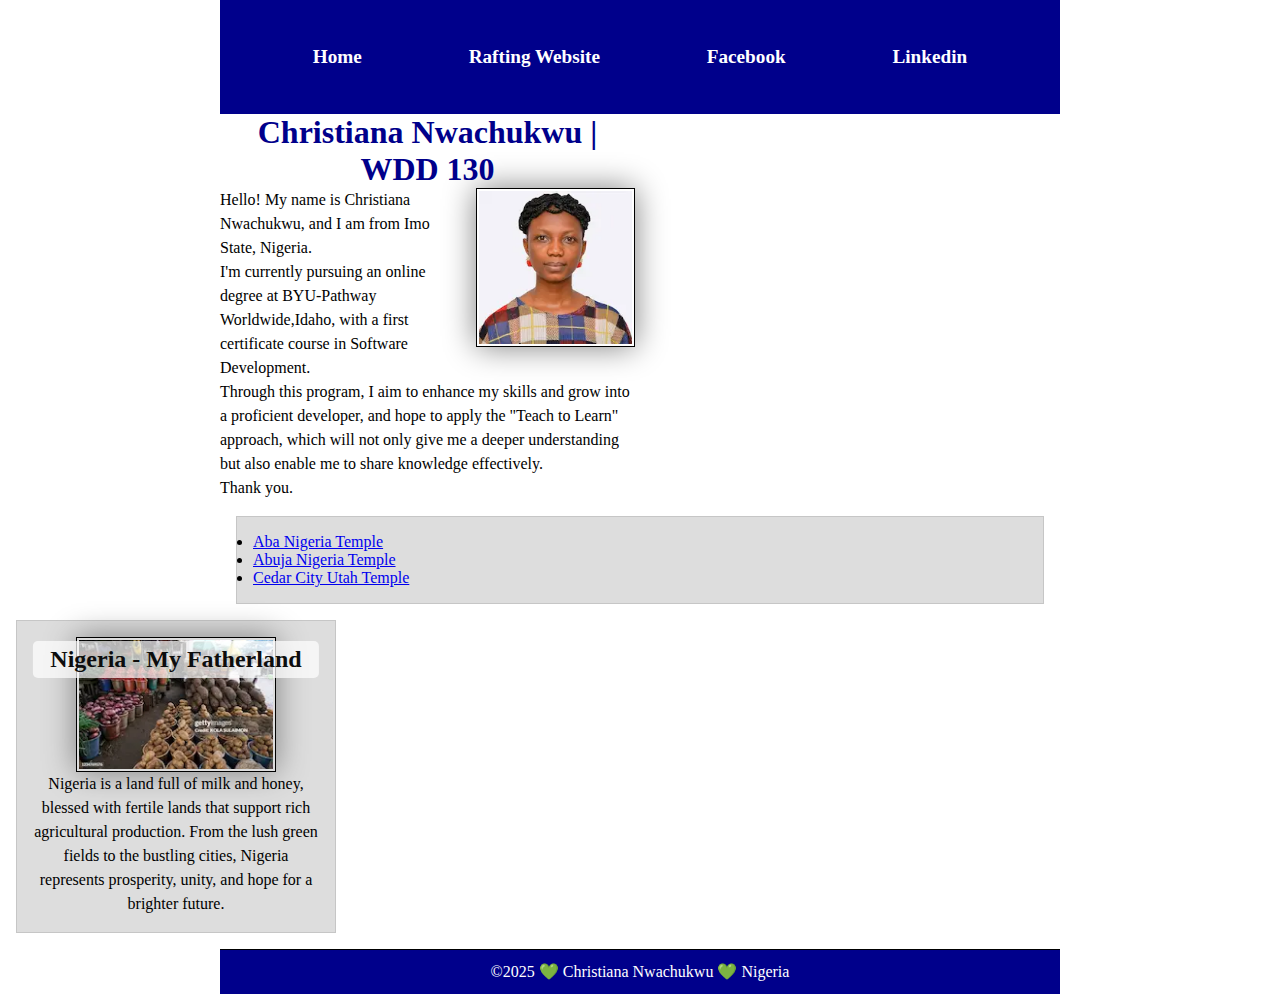
<file: index.html>
<!DOCTYPE html>
<html lang="en-US">
<head>
     <meta charset="utf-8">
     <meta name="viewport" content="width=device-width,initial-scale=1.0">
     <title>Christiana Nwachukwu | WDD 130 Course Homepage</title>
     <meta name="description" content="Explore Christiana Nwachukwu's WDD130 web development journey featuring HTML and CSS.">
     <meta name="author" content="Christiana Nwachukwu">
     <link rel="stylesheet" href="styles/styles.css">
</head>
<body>
    <header>
        <nav>
            <a href="#">Home</a>
            <a href="wwr/">Rafting Website</a>
            <a href="https://www.facebook.com/christy.nwachukwu?mibextid=ZbWKwL" target="_blank">Facebook</a>
            <a href="https://www.linkedin.com/in/christiana-nwachukwu-3ab796151" target="_blank">Linkedin</a>
            </nav>
    </header>
    <main>
        <div class="grid">
            <section>
              <h1>Christiana Nwachukwu | WDD 130</h1>
              <img src="images/profile.webp" alt="My Profile Picture" width="200">
              <p>Hello! My name is Christiana Nwachukwu, and I am from Imo State, Nigeria.</p> <p>I'm currently pursuing an online degree at BYU-Pathway Worldwide,Idaho, with a first certificate course in Software Development.</p> <p>Through this program, I aim to enhance my skills and grow into a proficient developer, and hope to apply the "Teach to Learn" approach, which will not only give me a deeper understanding but also enable me to share knowledge effectively.</p> <p>Thank you.</p>
              <!-- Temple List with box class -->
            </section>
        </div>  
        <ul class="box">
            <li><a href="https://www.churchofjesuschrist.org/temples/details/aba-nigeria-temple" target="_blank">Aba Nigeria Temple</a></li>
            <li><a href="https://www.churchofjesuschrist.org/temples/details/abuja-nigeria-temple" target="_blank">Abuja Nigeria Temple</a></li>
            <li><a href="https://www.churchofjesuschrist.org/temples/details/cedar-city-utah-temple" target="_blank">Cedar City Utah Temple</a></li>
            </ul>
    </main>
    <aside class="box">
            <h2>Nigeria - My Fatherland</h2>
            <img src="images/nigeria.webp" alt="Trader displaying farm produce at Wuse Market Abuja, Nigeria" width="200">
            <p>Nigeria is a land full of milk and honey, blessed with fertile lands that support rich agricultural production. From the lush green fields to the bustling cities, Nigeria represents prosperity, unity, and hope for a brighter future.</p>
    </aside>
    <footer>
            <p>©2025 💚 Christiana Nwachukwu 💚 Nigeria</p>
    </footer>
    </body>
    <!--Last modified: March 19, 2025-->
</html>
</file>
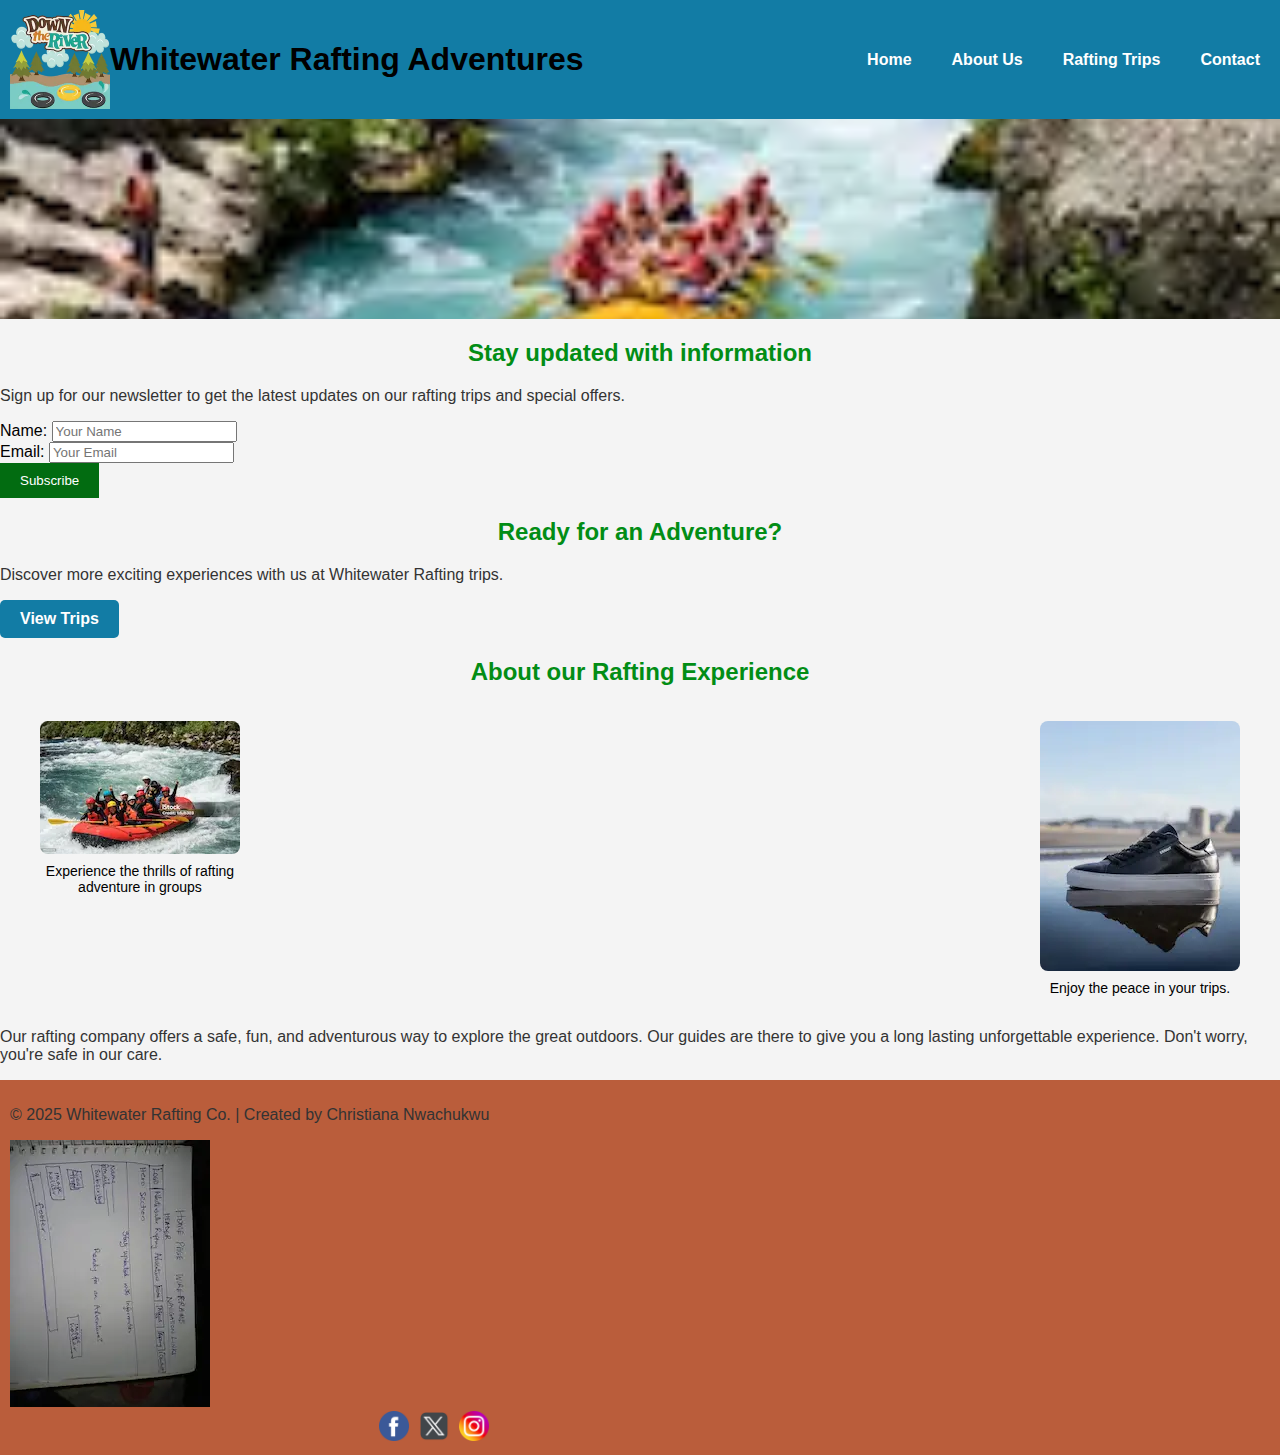
<file: wwr/index.html>
<!DOCTYPE html>
<html lang="en-US">
<head>
     <meta charset="utf-8">
     <meta name="viewport" content="width=device-width,initial-scale=1.0">
     <title>Homepage - Whitewater Rafting</title>
     <meta name="description" content="Experience the thrill of whitewater rafting with our exclusive trips.">
     <meta name="author" content="Christiana Nwachukwu">
     <link rel="stylesheet" href="styles/rafting.css">
</head>
<body>
    <header>
        <img src="images/logo.webp" alt="Whitewater Rafting Logo">
        <h1>Whitewater Rafting Adventures</h1>
        <nav>
            <ul class="navigation">
                <li><a href="index.html">Home</a></li>
                <li><a href="about.html">About Us</a></li>
                <li><a href="trips.html">Rafting Trips</a></li>
                <li><a href="contact.html">Contact</a></li>
            </ul>  
        </nav>
    </header>
    <main>
        <section class="hero">
            <img src="images/hero.webp" alt="Whitewater Rafting Adventures">
            <h2>Experience the Thrills of Whitewater Rafting</h2>
        </section>
        <section class="newsletter box">
            <h2>Stay updated with information</h2>
            <p>Sign up for our newsletter to get the latest updates on our rafting trips and special offers.</p>
            <form>
                <label for="name">Name:</label>
                <input type="text" id="name" name="name" placeholder="Your Name" required>
                <br>
                <label for="email">Email:</label>
                <input type="email" id="email" name="email" placeholder="Your Email" required>
                <br>
                <button type="submit">Subscribe</button>
            </form>
        </section>
        <section class="call to action">
            <h2>Ready for an Adventure?</h2>
            <p>Discover more exciting experiences with us at Whitewater Rafting trips.</p>
            <a href="trips.html" class="cta-button">View Trips</a>
        </section>
        <section class="about-us">
            <h2>About our Rafting Experience</h2>
            <div class="adventure-gallery">
                <figure>
                    <img src="images/rafting-trips.webp" alt="rafting-trips">
                    <figcaption>Experience the thrills of rafting adventure in groups</figcaption>   
                </figure>
                <figure>
                    <img src="images/trips.webp" alt="trips">
                    <figcaption>Enjoy the peace in your trips.</figcaption>
                </figure>
            </div>
            <p>Our rafting company offers a safe, fun, and adventurous way to explore the great outdoors. Our guides are there to give you a long lasting unforgettable experience. Don't worry, you're safe in our care.</p>

        </section>
    </main>
        <footer>
            <div class="footer-container">
                <p>&copy; 2025 Whitewater Rafting Co. | Created by Christiana Nwachukwu</p>
                <img src="images/index.html-wireframe.webp" alt="Wireframe image">
                <div class="footer-socials">
                    <a href="#"><img src="images/facebook-64.webp" alt="Facebook"></a>
                    <a href="#"><img src="images/twitter.webp" alt="Twitter"></a>
                    <a href="#"><img src="images/instagram.webp" alt="Instagram"></a>
                </div>
            </div>
        </footer> 
    </body>
</html>
</file>
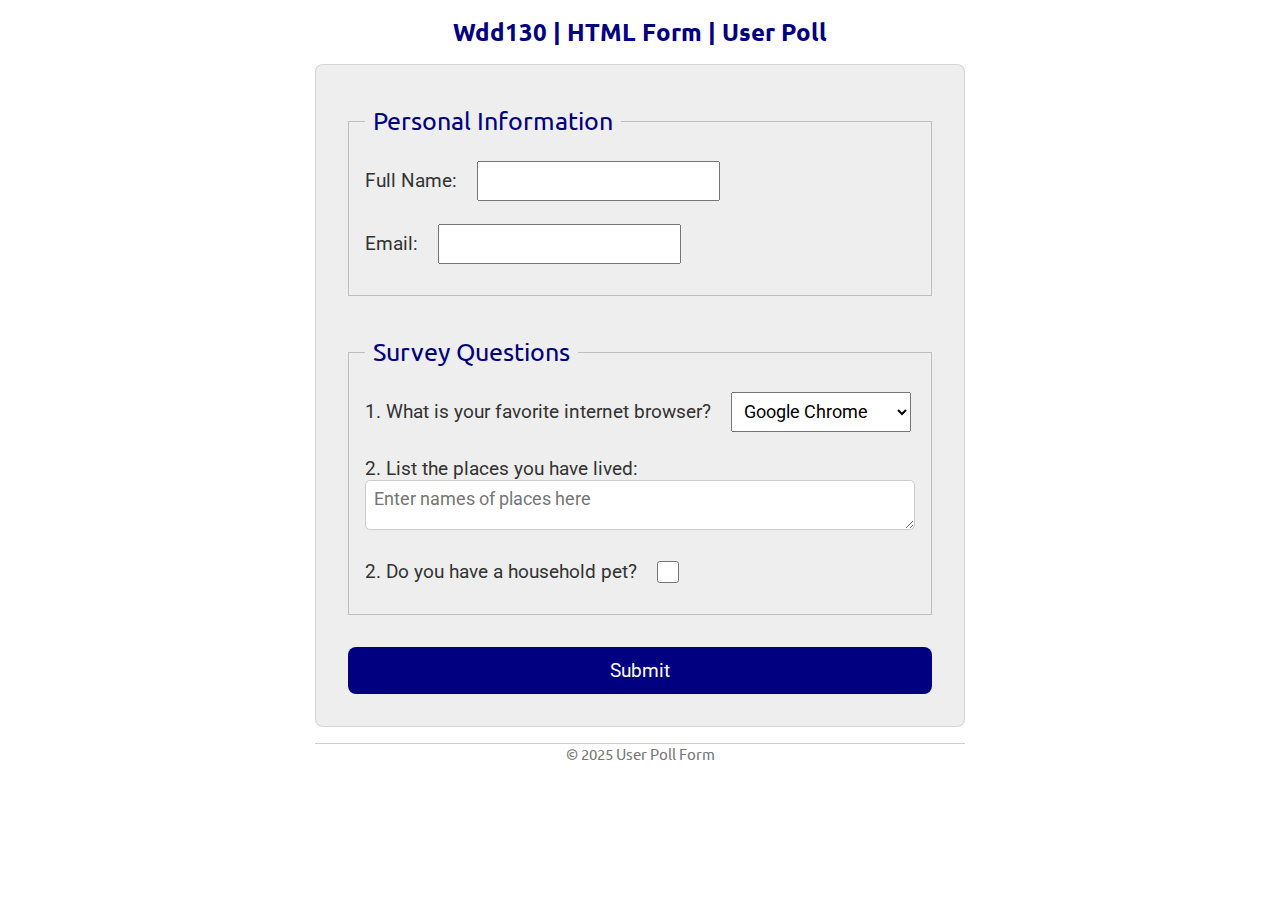
<file: week05/poll-form.html>
<!DOCTYPE html>
<html lang="en-US">
<head>
    <meta charset="UTF-8">
    <meta name="viewport" content="width=device-width, initial-scale=1.0">
    <title>User Poll Form</title>
    <link rel="preconnect" href="https://fonts.googleapis.com">
    <link rel="preconnect" href="https://fonts.gstatic.com" crossorigin>
    <link href="https://fonts.googleapis.com/css2?family=Roboto:ital,wght@0,100..900;1,100..900&family=Ubuntu:wght@400;700&display=swap" rel="stylesheet">
    <link rel="stylesheet" href="styles/poll-form.css">
</head>
<body>
    <header>
        <h1>Wdd130 | HTML Form | User Poll</h1>
    </header>
    <form action="#" method="post">
        <fieldset>
            <legend>Personal Information</legend>
            <div class="form-item column2">
                <label for="fullname">Full Name:</label>
                <input type="text" id="fullname" name="fullname" required>   
            </div>
            <div class="form-item column2">
                <label for="useremail">Email:</label>
                <input type="email" id="useremail" name="useremail" required>
            </div>
        </fieldset>
        <fieldset>
            <legend>Survey Questions</legend>
            <div class="form-item column1">
                <label for="favorite-browser">1. What is your favorite internet browser?</label>
                <select id="favorite-browser" name="favorite-browser">
                    <option value="chrome">Google Chrome</option>
                    <option value="edge">Microsoft Edge</option>
                    <option value="explorer">Internent Explorer</option>
                    <option value="yahoo">Yahoo</option>
                    <option value="kiwi">Kiwi Browser</option>
                    <option value="bing">Bing Browser</option>
                </select>
            </div>
            <div class="form-item column1">
                <label for="places-lived">2. List the places you have lived:</label>
                <textarea id="places-lived" name="places-lived" rows="3" placeholder="Enter names of places here"></textarea>
            </div>
            <div class="form-item column1">
                <label for="pet">2. Do you have a household pet?</label>
                <input type="checkbox" id="pet" name="pet">
            </div>
        </fieldset>
        <button type="submit">Submit</button>
    </form>
    <footer>
        <p>&copy; 2025 User Poll Form</p>
    </footer>
</head>
</body>   
</html>
</file>
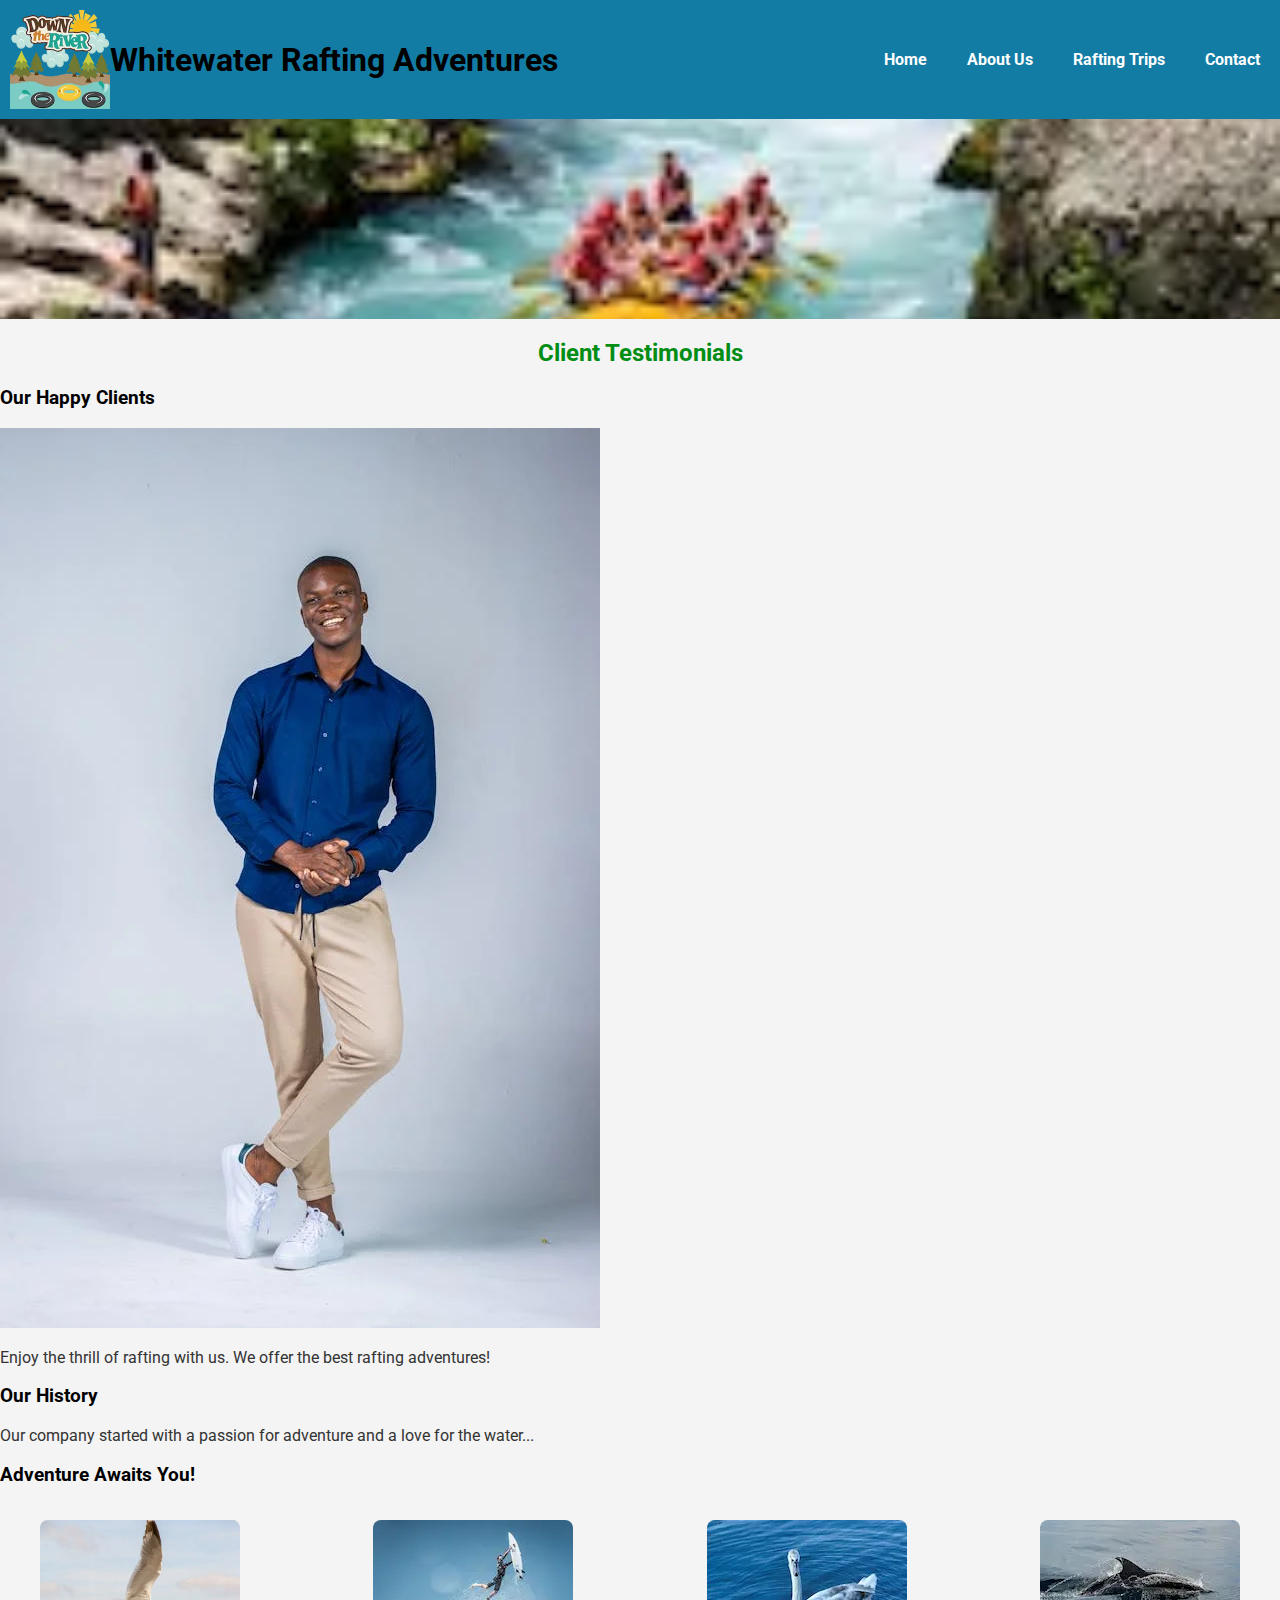
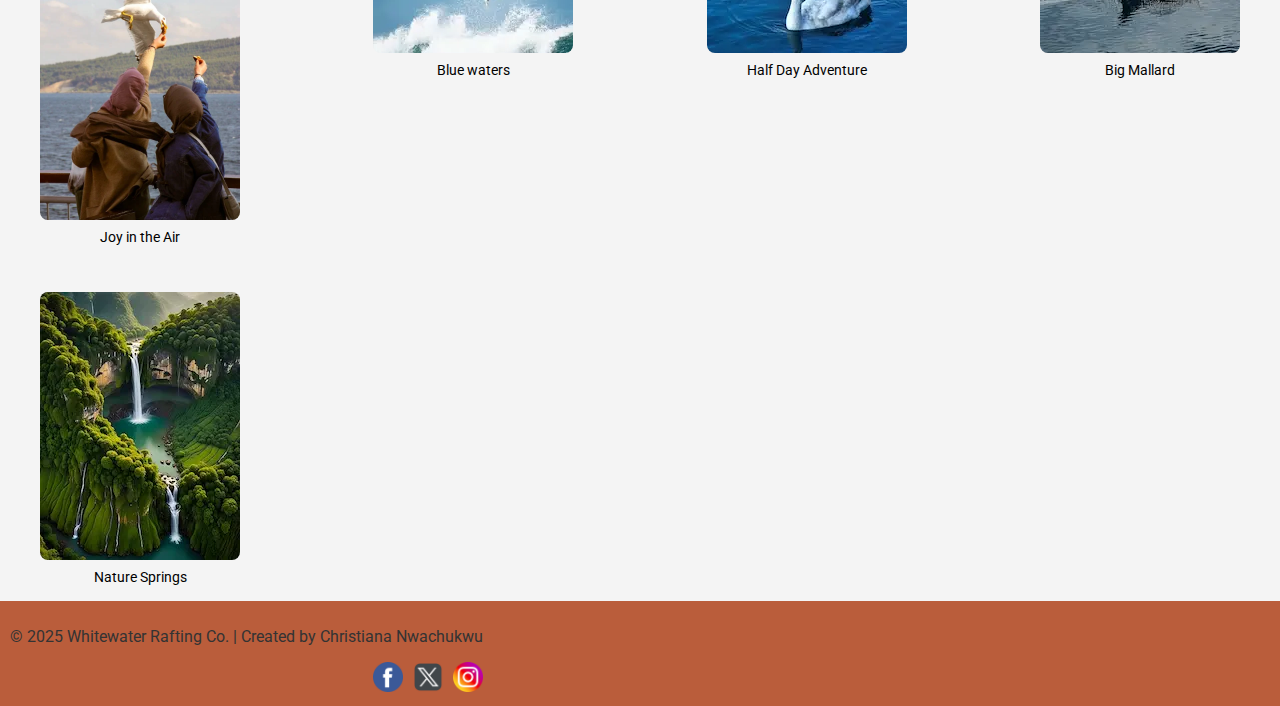
<file: wwr/about.html>
<!DOCTYPE html>
<html lang="en-US">
<head>
    <meta charset="UTF-8">
    <meta name="viewport" content="width=device-width, initial-scale=1.0">
    <meta name="description" content="About Us - Whitewater Rafting Adventures">
    <meta name="author" content="Your Name">
    <title>About Us - Whitewater Rafting</title>
    <link rel="stylesheet" href="styles/rafting.css">

    <link rel="preconnect" href="https://fonts.googleapis.com">
    <link rel="preconnect" href="https://fonts.gstatic.com" crossorigin>
    <link href="https://fonts.googleapis.com/css2?family=Roboto:ital,wght@0,100..900;1,100..900&family=Ubuntu:wght@400;700&display=swap" rel="stylesheet">
</head>
<body>
    <header>
        <img src="images/logo.webp" alt="Whitewater Rafting Logo">
        <h1>Whitewater Rafting Adventures</h1>
        <nav>
            <ul class="navigation">
                <li><a href="index.html">Home</a></li>
                <li><a href="about.html">About Us</a></li>
                <li><a href="trips.html">Rafting Trips</a></li>
                <li><a href="contact.html">Contact</a></li>
            </ul>  
        </nav>
    </header>
    <main>
        <div class="hero">
            <img src="images/hero.webp" alt="Rafting Adventure">
            <h2>Whitewater Rafting Adventures</h2>
        </div>
        <!-- Fixed article structure-->
         <section>
            <h2>Client Testimonials</h2>
            <article>
                <h3>Our Happy Clients</h3>   
                  <img src="images/happy-client.webp" alt="Happy Client">
                  <p>Enjoy the thrill of rafting with us. We offer the best rafting adventures!</p>
            </article>
         </section>
        <section class="History-container">         
            <h3>Our History</h3>
            <p>Our company started with a passion for adventure and a love for the water...</p>
        </section>
        <section>
            <h3>Adventure Awaits You!</h3>
            <div class="adventure-gallery">
                <figure>
                   <img src="images/rafting-adventure.webp" alt="Joy in the Air">
                   <figcaption>Joy in the Air</figcaption>
                </figure>
                <figure>
                   <img src="images/rafting-adventure2.webp" alt="Blue waters">
                   <figcaption>Blue waters</figcaption>
                </figure>
                <figure>  
                    <img src="images/rafting-adventure3.webp" alt="Half Day Adventure">
                    <figcaption>Half Day Adventure</figcaption>
                </figure>
                <figure>
                     <img src="images/rafting-adventure4.webp" alt="Big Mallard">
                     <figcaption>Big Mallard</figcaption>
                </figure>
                <figure>
                     <img src="images/rafting-adventure5.webp" alt="Nature Springs">
                     <figcaption>Nature Springs</figcaption>
                </figure>
            </div>
        </section>
    </main>
    <footer>
        <div class="footer-container">
        <p>&copy; 2025 Whitewater Rafting Co. | Created by Christiana Nwachukwu</p>
            <div class="footer-socials">
             <a href="#"><img src="images/facebook-64.webp" alt="Facebook"></a>
             <a href="#"><img src="images/twitter.webp" alt="Twitter"></a>
             <a href="#"><img src="images/instagram.webp" alt="Instagram"></a>
            </div>
        </div>
    </footer>
</body>
</html>
</file>
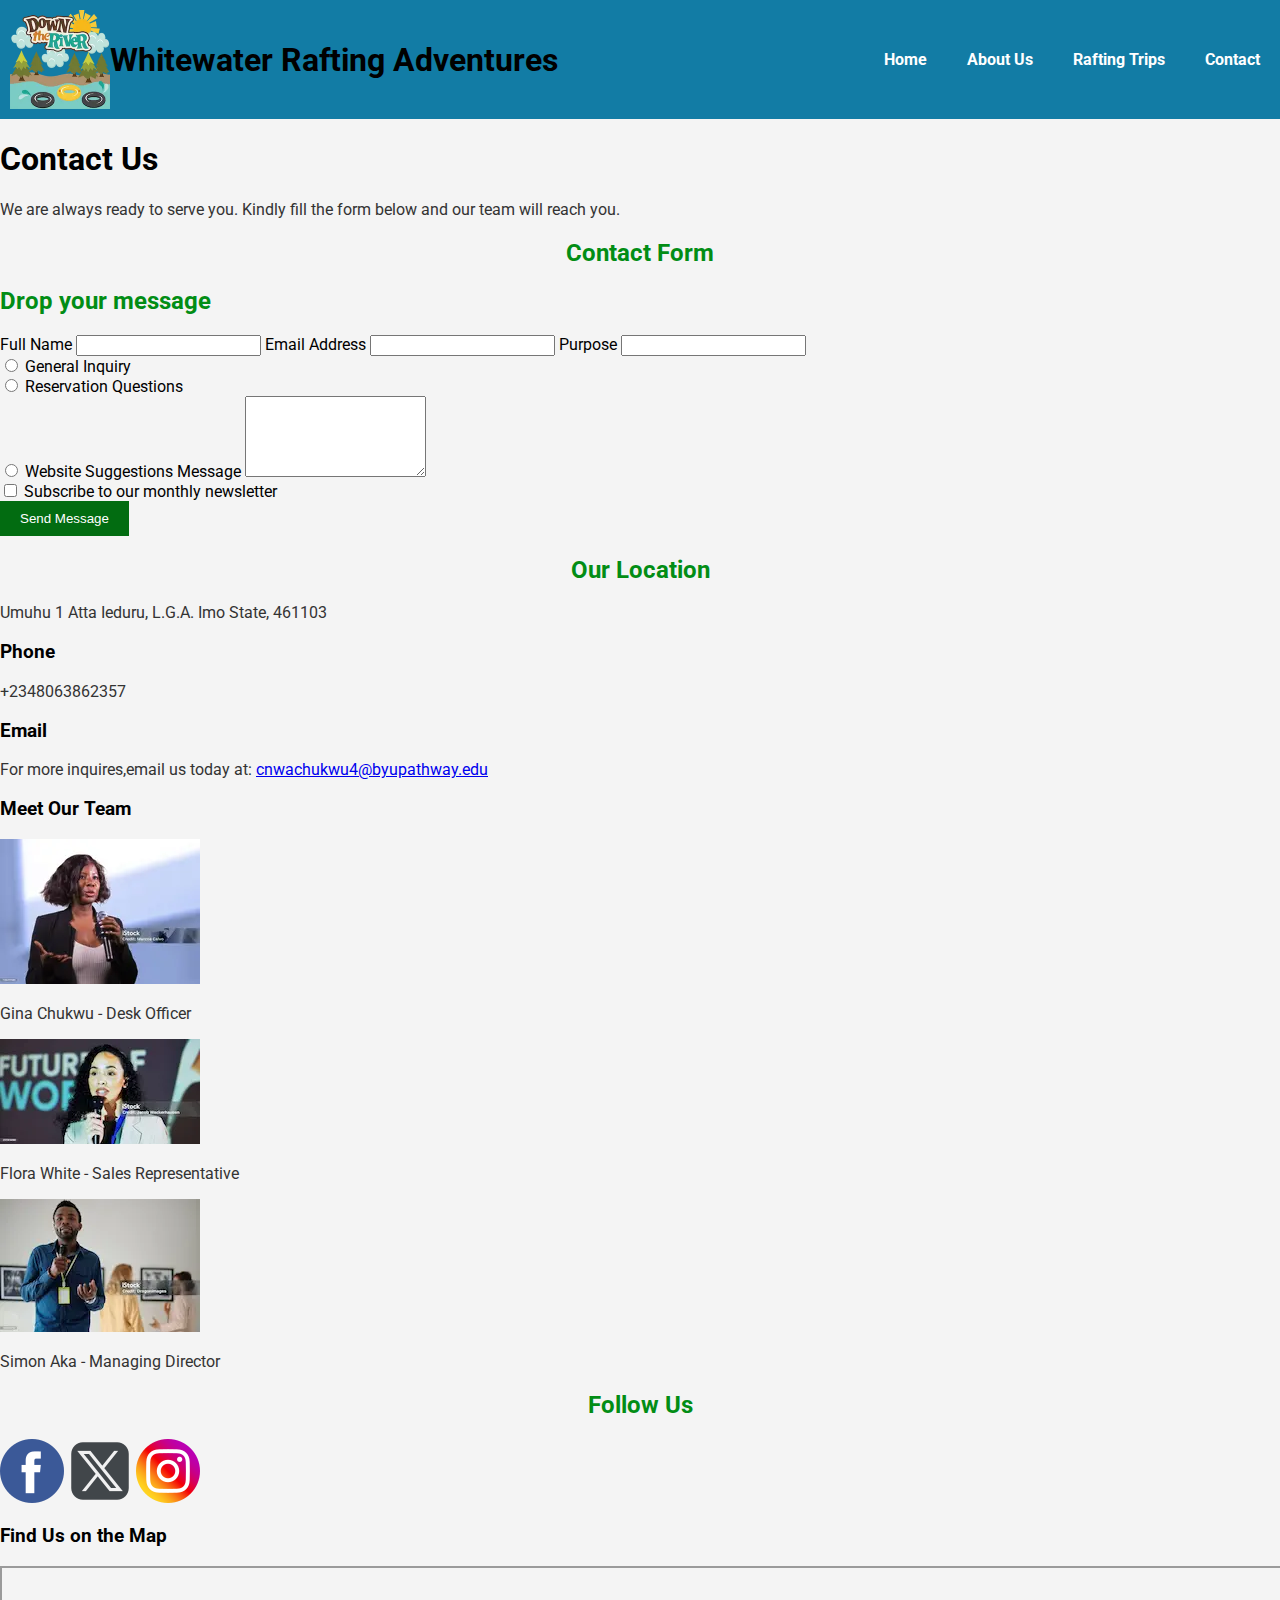
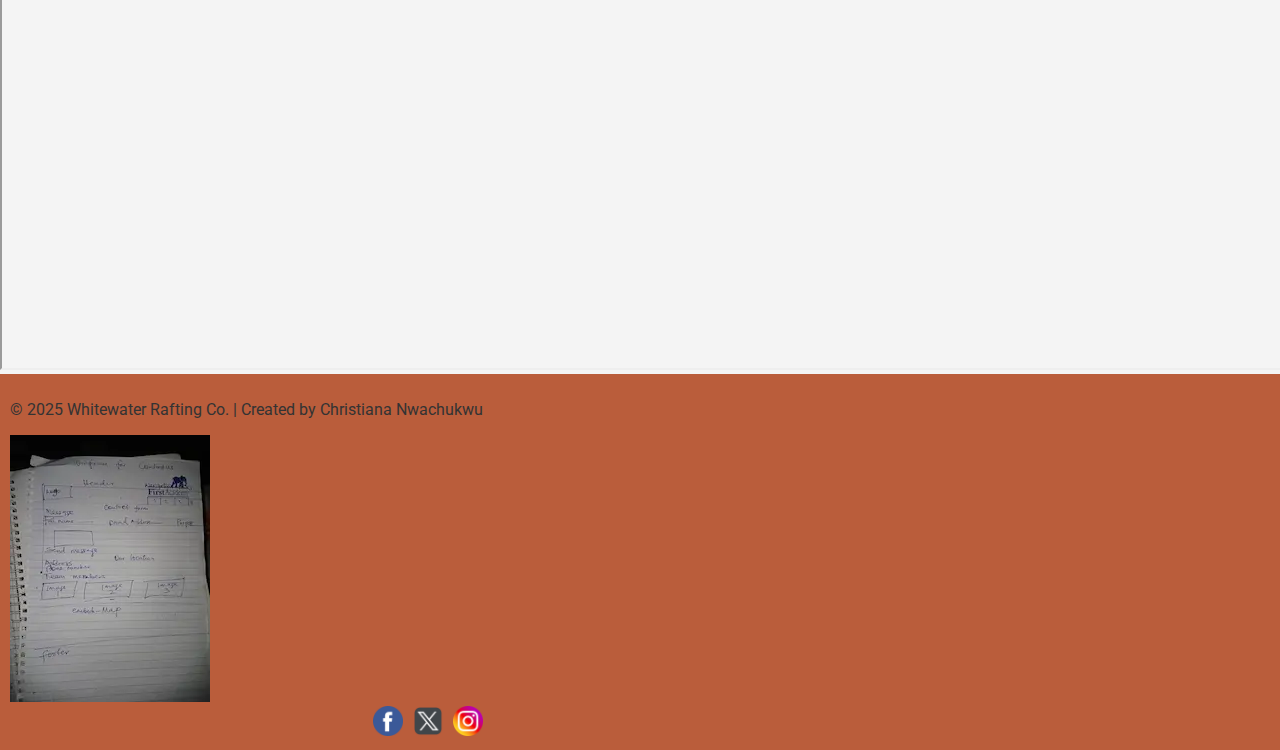
<file: wwr/contact.html>
<!DOCTYPE html>
<html lang="en-US">
<head>
    <meta charset="UTF-8">
    <meta name="viewport" content="width=device-width, initial-scale=1.0">
    <meta name="description" content="Contact Us for booking and inquires about Whitewater Rafting Adventures">
    <meta name="author" content="Christiana Nwachukwu">
    <title>Contact Us - Whitewater Rafting</title>
    <link rel="stylesheet" href="styles/rafting.css">
    <link rel="preconnect" href="https://fonts.googleapis.com">
    <link rel="preconnect" href="https://fonts.gstatic.com" crossorigin>
    <link href="https://fonts.googleapis.com/css2?family=Roboto:ital,wght@0,100..900;1,100..900&family=Ubuntu:wght@400;700&display=swap" rel="stylesheet">
</head>
<body>
    <header>
        <img src="images/logo.webp" alt="Whitewater Rafting Logo">
        <h1>Whitewater Rafting Adventures</h1>
        <nav>
            <ul class="navigation">
                <li><a href="index.html">Home</a></li>
                <li><a href="about.html">About Us</a></li>
                <li><a href="trips.html">Rafting Trips</a></li>
                <li><a href="contact.html">Contact</a></li>
            </ul>  
        </nav>
    </header>
    <main>
        <div class="contact-hero">
            <h1>Contact Us</h1>
            <p>We are always ready to serve you. Kindly fill the form below and our team will reach you.</p>
        </div>
        <section class="contact-form" aria-labelledby="contact-form">
            <h2 id="contact-form">Contact Form</h2>
        </section>
            <h2>Drop your message</h2>
            <form action="/submit-form" method="post"></form>
            <label for="name">Full Name</label>
            <input type="text" id="name" name="name" required>
            <label for="email">Email Address</label>
            <input type="email" id="email" name="email" required>
            <label for="purpose">Purpose</label>
            <input type="text" id="purpose" name="purpose">
            <div>
                <input type="radio" id="general-inquiry" name="purpose" value="General Inquiry">
                <label for="general-inquiry">General Inquiry</label>
            </div>
            <div>
                <input type="radio" id="reservation-questions" name="purpose" value="Reservation Questions">
                <label for="reservation-questions">Reservation Questions</label>
            </div>
            <div>
                <input type="radio" id="suggestions" name="purpose" value="Website Suggestions">
                <label for="suggestions">Website Suggestions</label>
                <label for="message">Message</label>
                <textarea name="message" id="message" rows="5" required></textarea>
            </div>
            <div>
                <input type="checkbox" id="subscibe-newsletter" name="subscibe-newsletter">
                <label for="subscibe-newsletter">Subscribe to our monthly newsletter</label>
            </div>
            <button type="submit">Send Message</button>
        <section class="contact-info">
            <h2>Our Location</h2>
            <p>Umuhu 1 Atta Ieduru, L.G.A. Imo State, 461103</p>
            <h3>Phone</h3>
            <p>+2348063862357</p>
            <h3>Email</h3>
            <p>For more inquires,email us today at: <a href="mailto:cnwachukwu4@byupathway.edu">cnwachukwu4@byupathway.edu</a></p>
            <h3>Meet Our Team</h3>
            <div class="employee-profiles">
                <div class="employee">
                    <img src="images/gina-chukwu.webp" alt="Emlopyee 1">
                    <p>Gina Chukwu - Desk Officer</p>
                </div>
                <div class="employee">
                    <img src="images/flora-white.webp" alt="Employee 2">
                    <p>Flora White - Sales Representative</p>
                </div>
                <div class="employee">
                    <img src="images/simon-aka.webp" alt="Employee 3">
                    <p>Simon Aka - Managing Director</p>
                </div>
            </div>
            <h2>Follow Us</h2>
            <div class="social-links"> 
                <a href="#" aria-label="Facebook"><img src="images/facebook-64.webp" alt="Facebook"></a>
                <a href="#" aria-label="Twitter"><img src="images/twitter.webp" alt="Twitter"></a>
                <a href="#" aria-label="Instagram"><img src="images/instagram.webp" alt="Instagram"></a>
            </div>
            <!--Google Map Embeded-->
            <h3>Find Us on the Map</h3>
            <iframe src="https://www.google.com/maps/embed?pb=!1m18!1m12!1m3!1d31764.984325193545!2d7.109891225481323!3d5.622540138932473!2m3!1f0!2f0!3f0!3m2!1i1024!2i768!4f13.1!3m3!1m2!1s0x1042ff256336708b%3A0x4db5eccc8e9c66ac!2sAtta%2C%20Imo!5e0!3m2!1sen!2sng!4v1743949054255!5m2!1sen!2sng" width="600" height="400" allowfullscreen="" loading="lazy" referrerpolicy="no-referrer-when-downgrade"></iframe> 
    
        </section>
    </main>
    <footer>
        <div class="footer-container">
            <p>&copy; 2025 Whitewater Rafting Co. | Created by Christiana Nwachukwu</p>
            <img src="images/contact.html-wireframe.webp" alt="Wireframe image">
            <div class="footer-socials">
                <a href="#"><img src="images/facebook-64.webp" alt="Facebook"></a>
                <a href="#"><img src="images/twitter.webp" alt="Twitter"></a>
                <a href="#"><img src="images/instagram.webp" alt="Instagram"></a>
            </div>
        </div>
    </footer>
</body>
</html>
</file>
<file: wwr/styles/rafting.css>
/* Define color variables */
:root {
    --primary-color: #127CA5;
    --secondary-color: #028D15;
    --accent1-color: #B57C28;
    --accent2-color: #BA5D3B;
    --heading-font: "Ubuntu", sans-serif;
    --text-font: "Roboto", sans-serif;
}

/* Apply a clean style to the entire page */
body {
    font-family: var(--text-font);
    font-weight: 400; 
    margin: 0;
    padding: 0;
    display: flex;
    flex-direction: column;
    min-height: 100vh;
    background-color: #f4f4f4;
}

/* Header */
header {
    display: grid;
    grid-template-columns: auto 1fr auto;
    align-items: center;
    padding: 10px;
    background-color: #127CA5;
}
header img {
    width: 100px;
}
nav ul {
    display: flex;
    gap: 20px;
    list-style-type: none;
    padding: 0;
    margin: 0;
    justify-content: flex-end;
}

nav a {
    color: white;
    text-decoration: none;
    padding: 5px 10px;
    font-weight: bold;
}
a:hover {
    color: #8b3e2f;
}

/* Hero section */
.hero {
    position: relative;
    text-align: center;
    height: 200px;
    overflow: hidden;
}

.hero img {
    width: 100%;
    height: 100%;
    object-fit: cover;
    display: block;
}

.hero h1 {
    position: absolute;
    top: 50%;
    left: 50%;
    transform: translate(-50%, -50%);
    color: white;
    background-color: var(--accent1-color);
    padding: 10px;
    border-radius: 5px;
}

/* Sections */
section h2 {
    text-align: center;
}
/* Adventure Gallery */
.adventure-gallery {
    display: flex;
    flex-wrap: wrap;
    justify-content: center;
    gap: 10px;
}
.adventure-gallery {
    display: flex;
    justify-content: space-between;
    gap: 15px;
    flex-wrap: wrap;
}
.adventure-gallery figure {
    flex: 1 1 calc(20% - 15px);
    text-align: center;
    max-width: 200px;
}
.adventure-gallery img {
    width: 100%;
    max-width: 200px;
    height: auto;
    border-radius: 8px;
}
.adventure-gallery figcaption {
    font-size: 14px;
    margin-top: 5px;
}
/* Floating image */
.float-img{
    float: left;
    margin: 10px;
    width: 200px;
    height: auto;
}
h2 {
    color: var(--secondary-color);
}

/* Call to Action Button */
button {
    background-color: #026c11;
    color: white;
    padding: 10px 20px;
    border: none;
    cursor: pointer;
}
button:hover{
    background-color: darkgreen;
}
/* Quote Block */
blockquote {
    border-left: 5px solid var(--accent1-color);
    padding: 10px;
    font-style: italic;
}
/* Footer */
footer {
    display: flex;
    justify-content: space-between;
    align-items: center;
    padding: 10px;
    background-color: #BA5D3B;
    color: white;
}
.footer-socials {
    display: flex;
    gap: 10px;
    justify-content: flex-end;
}
.footer-socials img {
    width: 30px;
    height: 30px;
}
/* Links */
a:hover {
    color: var(--accent2-color);
}
iframe{
    width: 100%;
    height: 400px;
}
main{
    flex: 1;
}
.contact-section{
    padding: 0;
    margin: 0;
}
.google-map{
    border: 0;
    width: 100%;
    max-width: 100%;
}
.trip-cards {
    display: grid;
    grid-template-columns: repeat(auto-fit, minmax(250px, 1fr));
    gap: 20px;
    margin: 20px;
}

.trip-card {
    border: 1px solid #ccc;
    border-radius: 10px;
    padding: 15px;
    background-color: #f9f9f9;
}

table {
    width: 100%;
    border-collapse: collapse;
    margin: 20px 0;
}

table, th, td {
    border: 1px solid #ccc;
}

th, td {
    padding: 10px;
    text-align: center;
}
.cta-button {
    display: inline-block;
    background-color:
var(--primary-color);
    color: white;
    padding: 10px 20px;
    text-decoration: none;
    font-weight: bold;
    border-radius: 5px;
}
.cta-button:hover {
    background-color: darkgreen;
}
P {
    color: #333333;
}
</file>
<file: week05/styles/poll-form.css>
/*  set brower to default margin */
.form-item {
    margin-bottom: 15px;
}
.form-item.column1 textarea {
    width: 100%;
    max-width: 100%;
    height: 50px;
    padding: 8px;
    font-size: 1e;
    border: 1px solid #ccc;
    border-radius: 5px;
}
.form-item.colunm textarea:focus{
    height: 80px;
    border-color:#007bff;
    outline: none;
}
* {
    margin: 0;
    padding: 0;
    box-sizing: border-box;
}
/* style of body */
body {
    font-family: Ubuntu, Roboto, sans-serif;
    font-size: 1.2em;
    color: #333;
    background-color: #fff;
}
header {
    margin: 0 auto;
    width: 650px;   
}
h1 {
    margin: 1rem;
    font-size: 1.5rem;
    color: navy;
    text-align: center;
}
form {
    width: 650px;
    margin: 0 auto;
    padding: 1rem;
    border: 1px solid rgb(0, 0, 0, 0.1);
    border-radius: 0.5rem;
    background-color: #eee;
    display: grid;
}
fieldset {
    display: grid;
    grid-gap: 0.5rem;
    margin: 1rem;
    border: 1px solid rgba(0, 0, 0, 0.2);
    padding: 1rem;
}
legend {
    padding: 0.5rem;
    color: navy;
    font-size: 1.3em;
}
label, input, button, select, textarea {
    font-family: Roboto, Arial, sans-serif;
}
label {
    text-align: right;
    padding-right: 1rem;
}
input, select, textarea {
    padding: 0.5rem;
    font-size: 1.1rem;
}
input[type="checkbox"] {
    width: 22px;
    height: 22px;
    vertical-align: bottom;
}
button {
    margin: 1rem;
    background-color: navy;
    color: #fff;
    border: none;
    border-radius: 0.5rem;
    padding: 0.75rem;
    font-size: 1.2rem;
    cursor: pointer;
}
button:hover {
    background-color: darkgreen;
}
footer {
    margin: 1rem auto 0;
    width: 650px;
    text-align: center;
    font-size: 0.8em;
    color: #777;
    border-top: 1px solid #ccc;
}
</file>
<file: styles/styles.css>
/* Universal Selector - Global Reset */
* {
    margin: 0;
    padding: 0;
    box-sizing: border-box;
}
/* Root Variables */
:root {
    --primary-color: darkblue;
    --secondary-color: white;
    --border-color: black;
    --shadow-color: gray;
    --bg-light: #eee;
}
/* Navigation */
nav { 
    background-color:
 var(--primary-color);
     padding: 1rem;
     display: flex;
     justify-content: space-evenly;
     align-items: center;
}
nav a {
    color: white; 
    text-decoration: none; 
    margin: 10px;
    display: block;
    padding: 20px;
    font-weight: 700;
    font-size: 1.2rem;
}
/* Heading */
h1 {
    font-size: 2em;
    text-align: center;
    color: var(--primary-color);
}
/* Images */
img {
    width: 100px;
    height: auto;
    border: 1px solid var(--border-color);
    padding: 2px;
    box-shadow: 0 0 30px var(--shadow-color);   
}
/* Profile Image - Float Right */
main img{
    float: right;
    margin: 0 0 10px 10px;
    width: 159px;
    height: auto;
}
/*Paragraph */
p {
    padding: 0;
    margin: 0;
    line-height: 1.5;
}
/* Main Content */
main {
    max-width: 840px;
    margin: 0 auto;
}
/* Box class for Temple list */
.box {
    margin: 1rem;
    border: 1px solid rgba(0, 0, 0,0.1);
    padding: 1rem;
    background-color: #ddd; /* Light gray background */
    color: #000; /* Black text */
}
/* Aside - Positioning for overlay effect */
aside {
    position: relative;
    width: 20rem;
    text-align: center;
}
/* Position the h2 over the image */
aside h2 {
    position: absolute;
    top: 20px;
    left: 50%;
    transform: translateX(-50%);
    width: 90%;
    background-color: rgba(255, 255, 255,0.7);
    color: #0d0d0d;
    padding: 5px;
    border-radius: 5px;
    text-align: center;
    font-weight: bold;
}
aside img {
    width: 200px;
    height: auto;
    display: block;
    margin: 0 auto;
}
/* Footer */
footer {
    margin-top: 15px;
    border-top: 1px solid 
var(--border-color);
    text-align: center;
    padding: 10px;
    background-color: 
var(--primary-color);
    color: white;
}
/* Class Selectors */
/* Centering Header, Grid , and Footer */
header, footer {
    max-width:  840px;
    margin: 0 auto;
}
/* Grid Layout for Temples */
.grid {
    display: grid;
    grid-template-columns: repeat(2, 1fr);
    gap: 10px;
    align-items: center;
}
/* Style for each Temple Card */
.grid .box {
    border: 2px solid var(--border-color);
    padding: 15px;
    background-color: var(--bg-light);
    text-align: center;
    box-shadow: 0 4px 8px rgba(0, 0, 0,0.2);
    border-radius: 10px;
    transition: transform 0.3s ease-in-out;
}
.grid .box:hover{
    transform: scale(1.05);
}
@media screen and (max-width: 768px) {
    .grid {
        grid-template-columns: 1fr; /* Single column for smaller screens */
}
}
</file>
